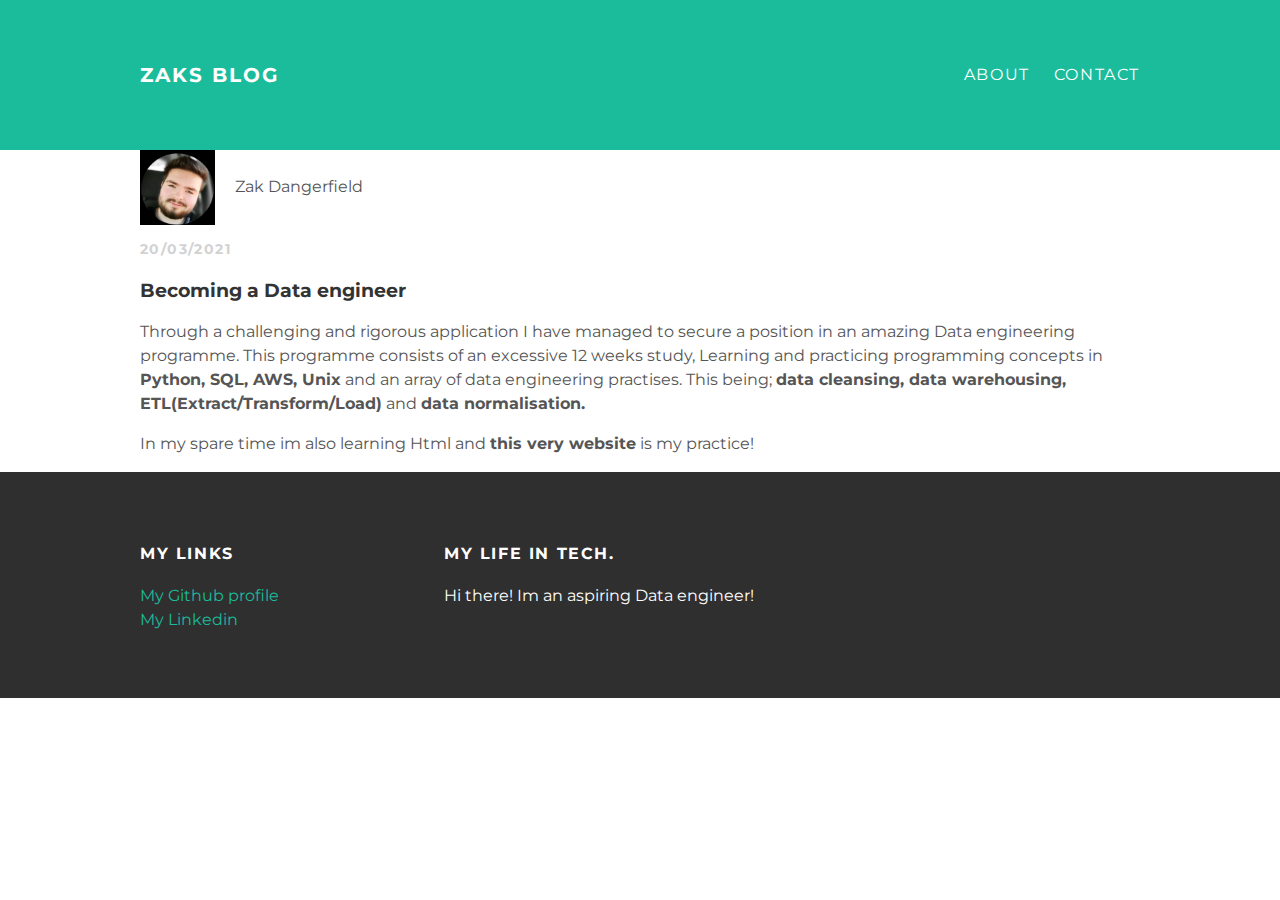
<file: Blog/index.html>
<!DOCTYPE html>
<html>
    <head>
        <title>Zaks Blog</title>
        <link rel="stylesheet" type="text/css" href="styles.css">
    </head>
    <body>
        <div id="header">
            <div class= "container">
                <a id="header-title" href="index.html">Zaks Blog</a>
                <ul id="header-nav">
                    <li><a href="about.html">About</a></li>
                    <li><a href="contact.html">Contact</a></li>
                </ul>
            </div>
        </div>
        <div id="content">
            <div class= "container">
                <div class="post">
                    <div class="post-author">
                        <img src="me.png">
                        <span>Zak Dangerfield</span>
                    </div>
                    <p class="post-date">20/03/2021</p>
                    <h3 class="post-title">Becoming a Data engineer</h3>
                    <div class="post-content">
                        <p>Through a challenging and rigorous application I have managed 
                        to secure a position in an amazing Data engineering programme. 
                        This programme consists of an excessive 12 weeks study, 
                        Learning and practicing programming concepts in <strong>Python, SQL, AWS, Unix</strong> and an array of data 
                        engineering practises. This being; <strong>data cleansing, data warehousing, 
                        ETL(Extract/Transform/Load)</strong> and <strong>data normalisation.</strong> 
                        </p>
                        <p>In my spare time im also learning Html and <strong>this very website</strong> is my practice!
                        </p>
                    </div>
                </div>
            </div>
        </div>
        <div id="footer"> 
            <div class= "container">
                <div class="collumn">
                    <h4>My links</h4>
                    <p>
                        <a href= "https://github.com/ZakDangerfield">My Github profile</a>
                        <br>
                        <a href="https://www.linkedin.com/in/zak-dangerfield/">My Linkedin</a>
                    </p>
                </div>
                <div class= "collumn">
                    <h4>My life in tech.</h4>
                    <p>Hi there! Im an aspiring Data engineer!</p>
                </div>
            </div>
        </div>
    </body>
</html>
</file>
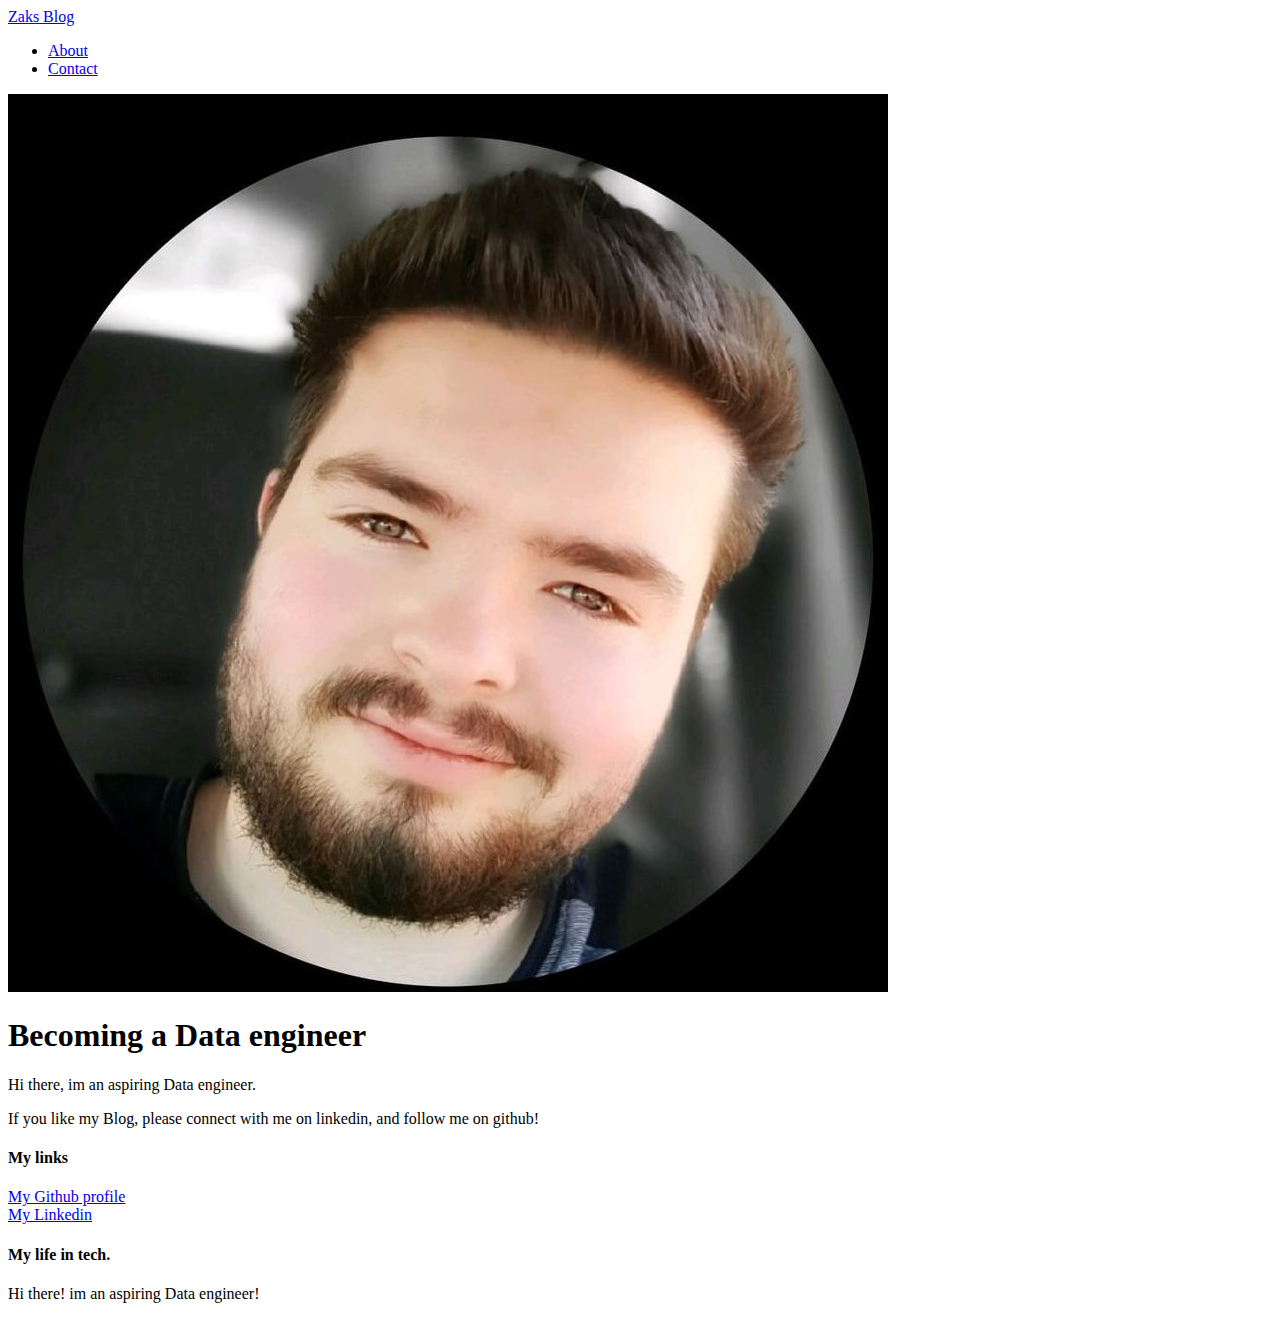
<file: Blog/about.html>
<!DOCTYPE html>
<html>
    <head>
        <title>Zaks Blog</title>
        <link rel="stylesheet" type="text/css href="styles.css">
    </head>
    <body>
        <div id="header">
            <div class= "container">
                <a href="index.html">Zaks Blog</a>
                <ul>
                    <li><a href="about.html">About</a></li>
                    <li><a href="contact.html">Contact</a></li>
                </ul>
            </div>
        </div>
        <div id="content">
            <div class= "container">
                <div class="about">
                    <div class="about-author">
                        <img src="me.png">
                    </div>
                    <h1 class="about-title">Becoming a Data engineer</h3>
                    <div class="about-content">
                        <p>Hi there, im an aspiring Data engineer.
                        </p>
                        <p>If you like my Blog, please connect with me on linkedin, and follow me on github!
                        </p>
                    </div>
                </div>
            </div>
        </div>
        <div id="footer">
            <div class= "container">
                <div class="collumn">
                    <h4>My links</h4>
                    <p>
                        <a href= "https://github.com/ZakDangerfield">My Github profile</a>
                        <br>
                        <a href="https://www.linkedin.com/in/zak-dangerfield/">My Linkedin</a>
                    </p>
                </div>
                <div class= "collumn">
                    <h4>My life in tech.</h4>
                    <p>Hi there! im an aspiring Data engineer!</p>
                </div>
            </div>
        </div>
    </body>
</html>
</file>
<file: Blog/styles.css>
@import url(http://fonts.googleapis.com/css?family=Montserrat:400,700);

body {
    color: #555;
    margin: 0;

    font-family: 'Montserrat', sans-serif;
}

#header {
    background-color: #1abc9c;
    height: 150px;
    line-height: 150px;
}
#header a {
    color: white;
    text-decoration: none;

    text-transform: uppercase;
    letter-spacing: 0.1em;
}
#header a:hover {
    color:#222;
}

#header-title {
    display: block;
    float: left;

    font-size: 20px;
    font-weight: bold;
}

#header-nav {
    display: block;
    float: right;
    margin-top: 0;
}
#header-nav li{
    display: inline;
    padding-left: 20px;
}

.container {
    max-width: 1000px;
    margin: 0 auto;
}

#footer {
    background-color: #2f2f2f;
    padding: 50px 0;
}
.collumn {
    min-width: 300px;
    display: inline-block;
    vertical-align: top;
}
#footer h4 {
    color: white;
    text-transform: uppercase;
    letter-spacing: 0.1em;
}
#footer p {
    color:white;
}
a {
    color: #1abc9c;
    text-decoration: none;
}
a:hover {
    color: #F6A623;
}
.ppst {
    max-width: 800px;
    margin: 0 auto;
    padding: 60px 0;
}
.post-author img {
    width: 75px;
    height: 75px;
    vertical-align: middle;
}
.post-author span {
    margin-left: 16px;
}

.post-date {
    color: #d2d2d2;

    font-size: 14px;
    font-weight: bold;

    text-transform: uppercase;
    letter-spacing: 0.1em;
}

h1, h2, h3, h4 {
    color: #333;
}
p {
    line-height:1.5;
}
</file>
